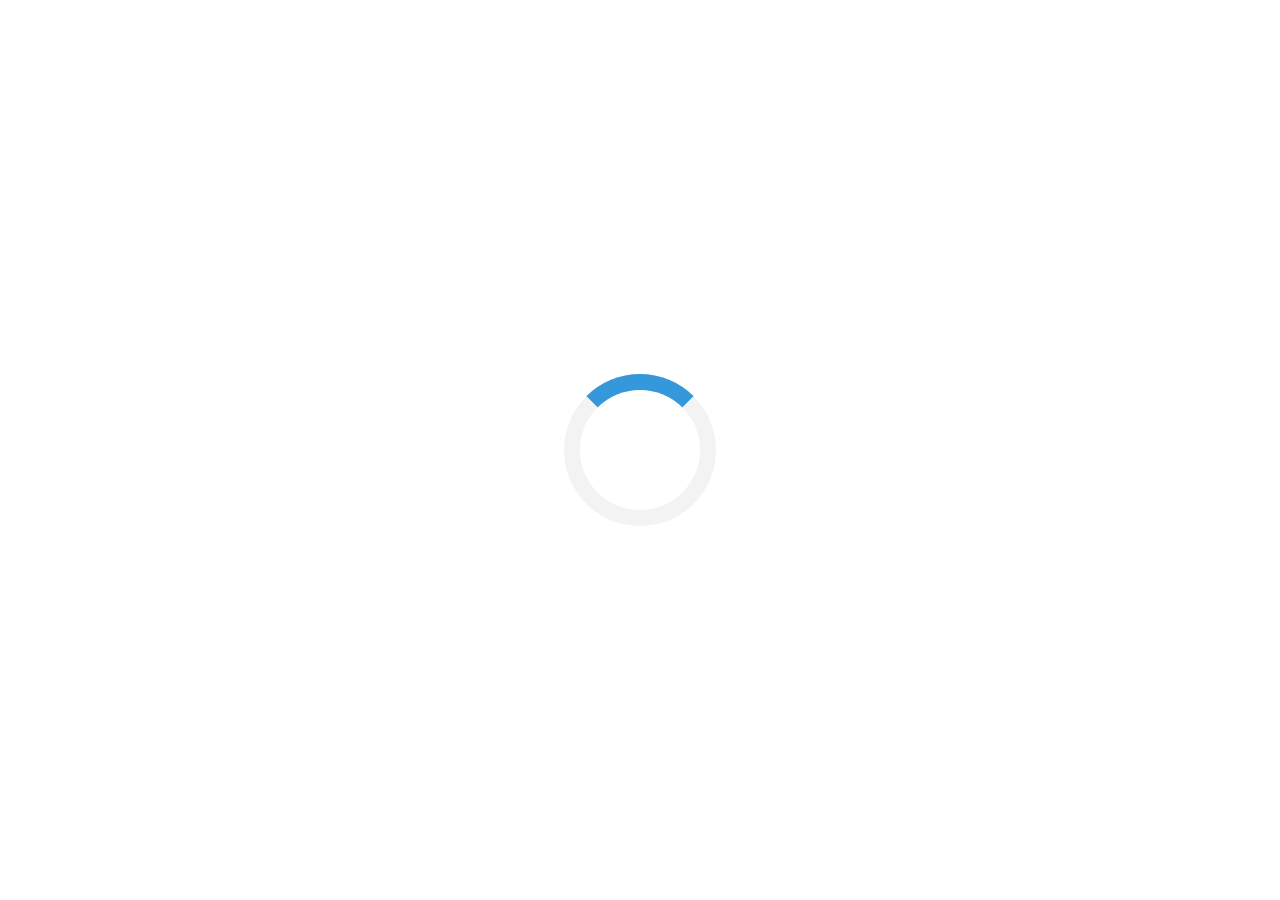
<file: index.html>
<!DOCTYPE html>
<html lang="en">
<head>
    <meta charset="UTF-8">
    <meta name="viewport" content="width=device-width, initial-scale=1.0">
    <title>Employee List</title>
    <!-- Custom Styling for Employee List -->
    <link rel="stylesheet" href="./Source/CSS/styles.css">
    <!-- Table header Sorting Logic -->
    <script src="./Source/JS/sort.js"></script>
    <!-- Table Content Filter Logic -->
    <script src="./Source/JS/filter.js"></script>
    <!-- API Fetching and Table Generation -->
    <script src="./Source/JS/scripts.js"></script>
</head>
<body style="margin:0;">
    <!-- API call Loader -->
    <div id="loader"></div>

    <div style="display:none;" id="myDiv" class="animate-bottom">
        <h1>Employee Details</h1>
        <input type="text" id="myInput" onkeyup="searchEmployeeName()" placeholder="Search for Employee Names..">
        <!-- Table is built dynamically via JS -->
        <div id="table-container"></div>
        <!-- When No match found while searching the table -->
        <div id="table-error">No Records Found</div>
    </div>
    
</body>

</html>
</file>
<file: Source/CSS/styles.css>
table, td, th {
    border: 1px solid;
}
table {
    width: 100%;
    border-collapse: collapse;
}  
th,td{
    text-align: center;
    padding: 5px;
}
th{
    position: relative;
}
th img.sortIcon{
    display: inline-block;
    height: auto;
    width: 10px;
    position: absolute;
    right: 15px;
    
}

caption{
    margin-bottom: 10px;
    font-size: 1.5rem;
    font-weight: bold;
}
h1{
    text-align: center;
}
#loader {
    position: absolute;
    left: 50%;
    top: 50%;
    z-index: 1;
    width: 120px;
    height: 120px;
    margin: -76px 0 0 -76px;
    border: 16px solid #f3f3f3;
    border-radius: 50%;
    border-top: 16px solid #3498db;
    -webkit-animation: spin 2s linear infinite;
    animation: spin 2s linear infinite;
}

@-webkit-keyframes spin {
    0% { -webkit-transform: rotate(0deg); }
    100% { -webkit-transform: rotate(360deg); }
}

@keyframes spin {
    0% { transform: rotate(0deg); }
    100% { transform: rotate(360deg); }
}

/* Add animation to "page content" */
.animate-bottom {
    position: relative;
    -webkit-animation-name: animatebottom;
    -webkit-animation-duration: 1s;
    animation-name: animatebottom;
    animation-duration: 1s
}

@-webkit-keyframes animatebottom {
    from { bottom:-100px; opacity:0 } 
    to { bottom:0px; opacity:1 }
}

@keyframes animatebottom { 
    from{ bottom:-100px; opacity:0 } 
    to{ bottom:0; opacity:1 }
}

#myDiv {
    display: none;
    text-align: center;
}

#myInput {
    background-image: url('/css/searchicon.png'); /* Add a search icon to input */
    background-position: 10px 12px; /* Position the search icon */
    background-repeat: no-repeat; /* Do not repeat the icon image */
    width: 100%; /* Full-width */
    font-size: 16px; /* Increase font-size */
    padding: 12px 20px 12px 40px; /* Add some padding */
    border: 1px solid #ddd; /* Add a grey border */
    margin-bottom: 12px; /* Add some space below the input */
  }
</file>
